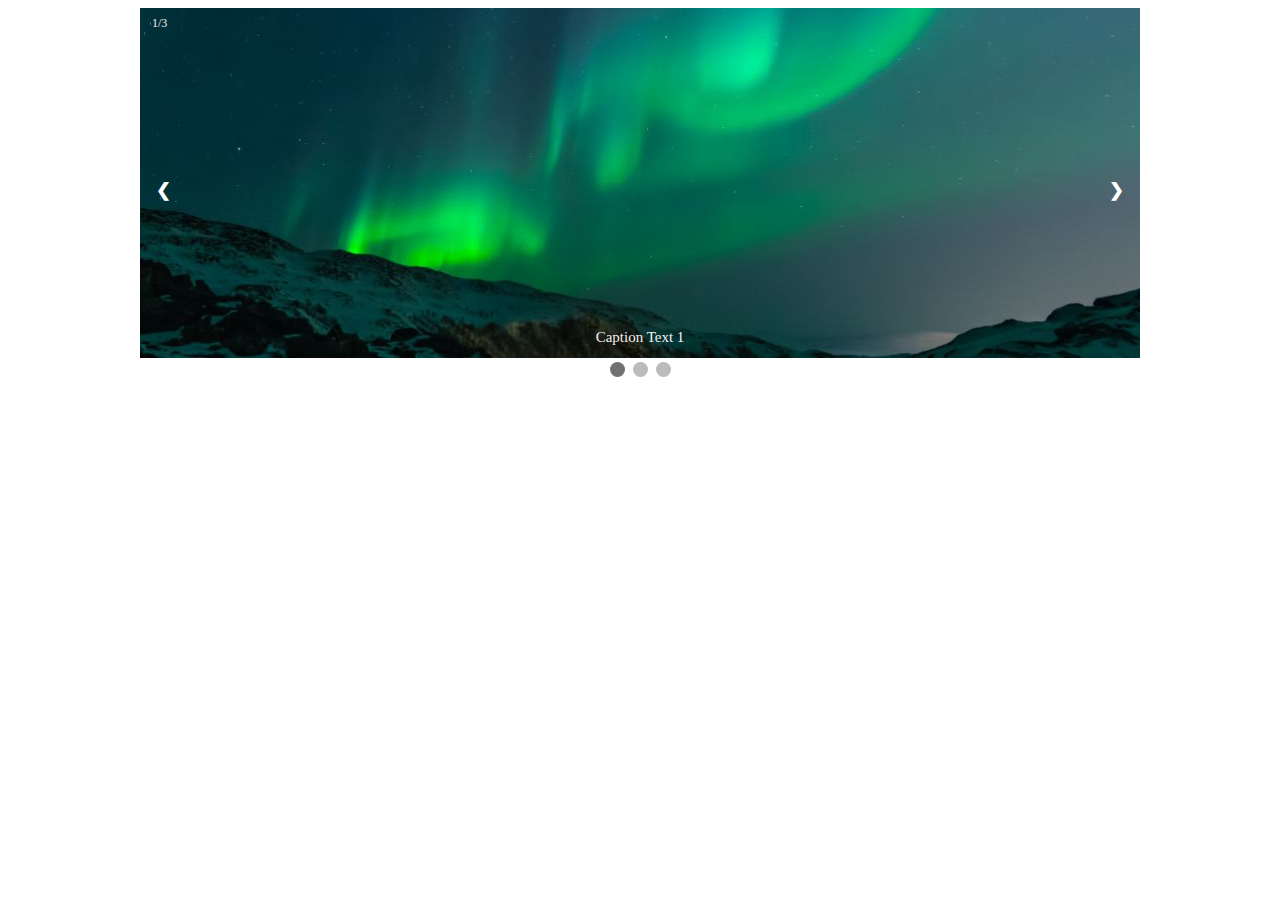
<file: carousel/carousel.html>
<!DOCTYPE html>
<html lang="en">

<head>
  <meta charset="UTF-8">
  <meta http-equiv="X-UA-Compatible" content="IE=edge">
  <meta name="viewport" content="width=device-width, initial-scale=1.0">
  <title>Slideshow/ Carousel</title>
  <link rel="stylesheet" href="carousel.css">
</head>

<body>
  <div class="slideshow-container">
    <div class="slide fade">
      <div class="numbertext">1/3</div>
      <img src='./img_lights_wide.jpeg' class="image">
      <div class="caption">Caption Text 1</div>
    </div>
    <div class="slide fade">
      <div class="numbertext">2/3</div>
      <img src='./img_nature_wide.jpeg' class="image">
      <div class="caption">Caption Text 2</div>
    </div>
    <div class="slide fade">
      <div class="numbertext">3/3</div>
      <img src='./img_snow_wide.jpeg' class="image">
      <div class="caption">Caption Text 3</div>
    </div>
    <a class="prev" onclick="goTo(-1)">&#10094;</a>
    <a class="next" onclick="goTo(1)">&#10095;</a>
  </div>
  <div style="text-align: center;">
    <span class="dot" onclick="currentSlide(1)"></span>
    <span class="dot" onclick="currentSlide(2)"></span>
    <span class="dot" onclick="currentSlide(3)"></span>
  </div>
  <script type="text/javascript" src="./carousel.js"></script>
</body>

</html>
</file>
<file: carousel/carousel.css>
* {box-sizing:border-box}
/* Slideshow container */
.slideshow-container {
  max-width: 1000px;
  position: relative;
  margin: auto;
}

.slide {
  display: none;
}

.prev, .next {
  cursor: pointer;
  position: absolute;
  top: 50%;
  width: auto;
  margin-top: -22px;
  padding: 16px;
  color: white;
  font-weight: bold;
  font-size: 18px;
  transition: 0.6s ease;
  border-radius: 0 3px 3px 0;
  user-select: none;
}
/* Position the "next button" to the right */
.next {
  right: 0;
  border-radius: 3px 0 0 3px;
}
/* On hover, add a black background color with a little bit see-through */
.prev:hover, .next:hover {
  background-color: rgba(0,0,0,0.8);
}

/* Caption text */
.caption {
  color: #f2f2f2;
  font-size: 15px;
  padding: 8px 12px;
  position: absolute;
  bottom: 8px;
  width: 100%;
  text-align: center;
}
/* Number text (1/3 etc) */
.numbertext {
  color: #f2f2f2;
  font-size: 12px;
  padding: 8px 12px;
  position: absolute;
  top: 0;
}

/* The dots/bullets/indicators */
.dot {
  cursor: pointer;
  height: 15px;
  width: 15px;
  margin: 0 2px;
  background-color: #bbb;
  border-radius: 50%;
  display: inline-block;
  transition: background-color 0.6s ease;
}
.active, .dot:hover {
  background-color: #717171;
}
/* Fading animation */
.fade {
  -webkit-animation-name: fade;
  -webkit-animation-duration: 1.5s;
  animation-name: fade;
  animation-duration: 1.5s;
}

@-webkit-keyframes fade {
  from {opacity: 0.4;}
  to {opacity: 0.1;}
}
@keyframes fade {
  from { opacity: 0.4}
  to {opacity: 0.1;}
}
</file>
